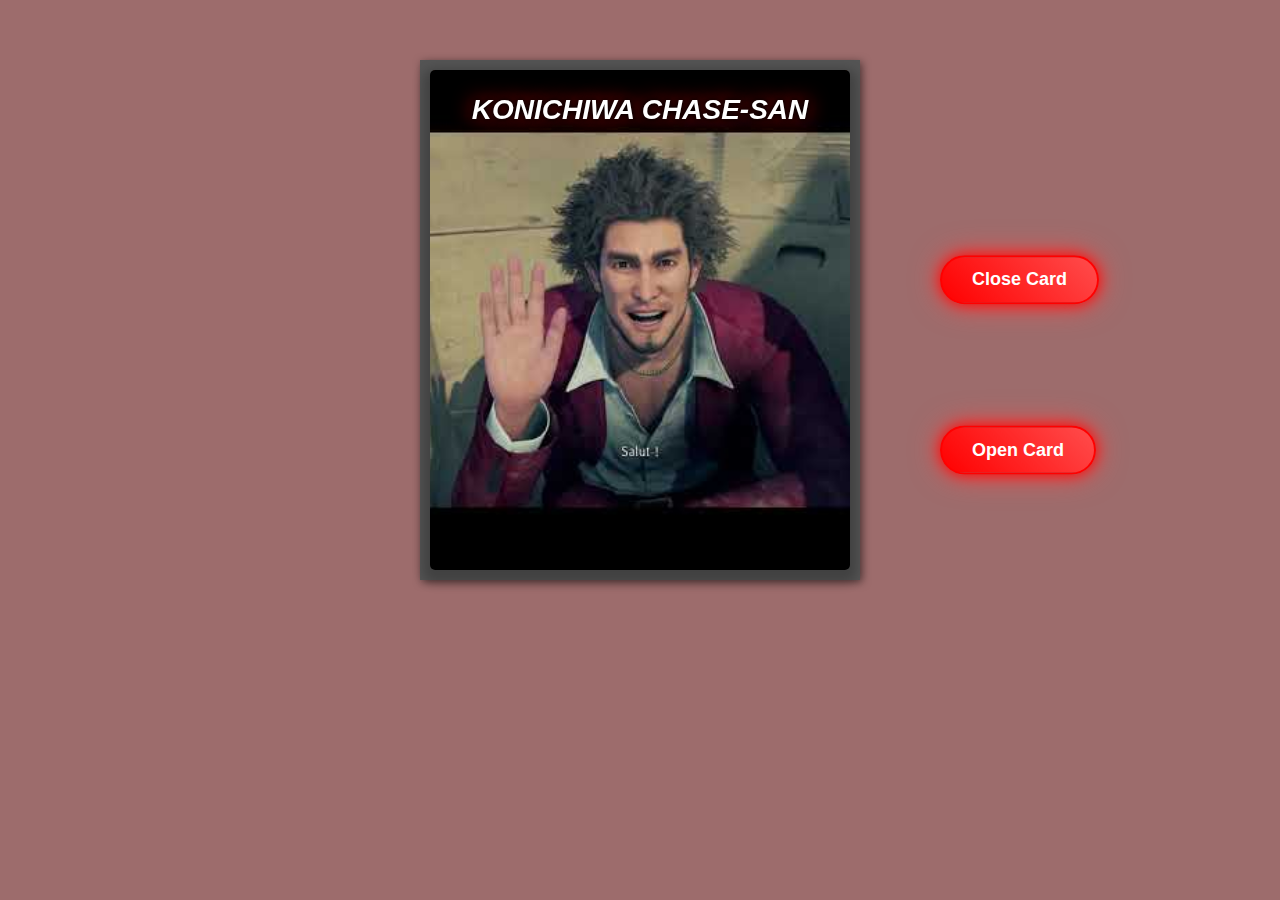
<file: index.html>
<!DOCTYPE html>

<html lang="en">

<head>
    <meta charset="UTF-8">
    <meta name="viewport" content="width=device-width, initial-scale=1.0">
    <title>Happy Birthday Bruv!</title>
   <link rel="stylesheet" href="style.css">  
</head>

<body>

    <!-- structure of the card-->
    <div class="bday-card">

        <!-- iinner cover -->
        <div class="inner-cover">

            <!-- image goes here-->
             <img src="images/yakuza.png" width="100%">

        </div>

        <!-- card cover -->
        <div class="outer-cover">
            <!-- image goes here-->
             <img src="images/ykd.jpg" width="100%">

            
            <div class="outer-cover-text">
                <h1> Konichiwa Chase-san</h1>
            </div>

        </div>

        <!-- inside card -->
        <div class="content">
            <h2> Happy Birthyday Chase-san -_- "(asian man)"</h2>

            <p> I hope you have a great day Bruv! You are now getting older... Like a Dragon 
                <br> Happy early Valentines Day as well :] 
                <br> - from your favourite curry muncher :) <br> 
                今年があなたにとって最高の年になりますように  
                <br> <a href="https://www.free-play-mahjong.com/" target=" _blank"> 
                    Clik to play your favourite game :) </a>
                <br> not a virus, i promise, unless to you it might be... but have fun :)
            </p>

        </div>
    </div>

    <audio id = "myAudio" 
    src="audio/baka_mitai_short.mp3"
    preload="auto"> 

    </audio>

    <button id = "btnOpenCard"> Open Card </button>

    <button id = "btnCloseCard"> Close Card </button>



    <script> 

const card = document.querySelector(".bday-card");
const audio = document.getElementById("myAudio");
const btnOpen = document.getElementById("btnOpenCard");
const btnClose = document.getElementById("btnCloseCard");

let fadeInterval;
const maxVol = 0.8;

// OPEN CARD
btnOpen.addEventListener("click", () => {

    setTimeout(() => {
        card.classList.add("open");

        clearInterval(fadeInterval);

        audio.pause();
        audio.currentTime = 0;
        audio.volume = 0;

        audio.play();

        fadeInterval = setInterval(() => {
            if (audio.volume < maxVol) {
                audio.volume = Math.min(audio.volume + 0.02, maxVol);
            } else {
                clearInterval(fadeInterval);
            }
        }, 50);

    }, 800);
});


// CLOSE CARD
btnClose.addEventListener("click", () => {

    clearInterval(fadeInterval);

    fadeInterval = setInterval(() => {
        if (audio.volume > 0.02) {
            audio.volume -= 0.02;
        } else {
            clearInterval(fadeInterval);
            audio.pause();
            audio.currentTime = 0; 
        }
    }, 50);

    setTimeout(() => {
        card.classList.remove("open");
    }, 400);
});


audio.addEventListener("ended", () => {
    audio.currentTime = 0;
});


    </script>

</body>
</file>
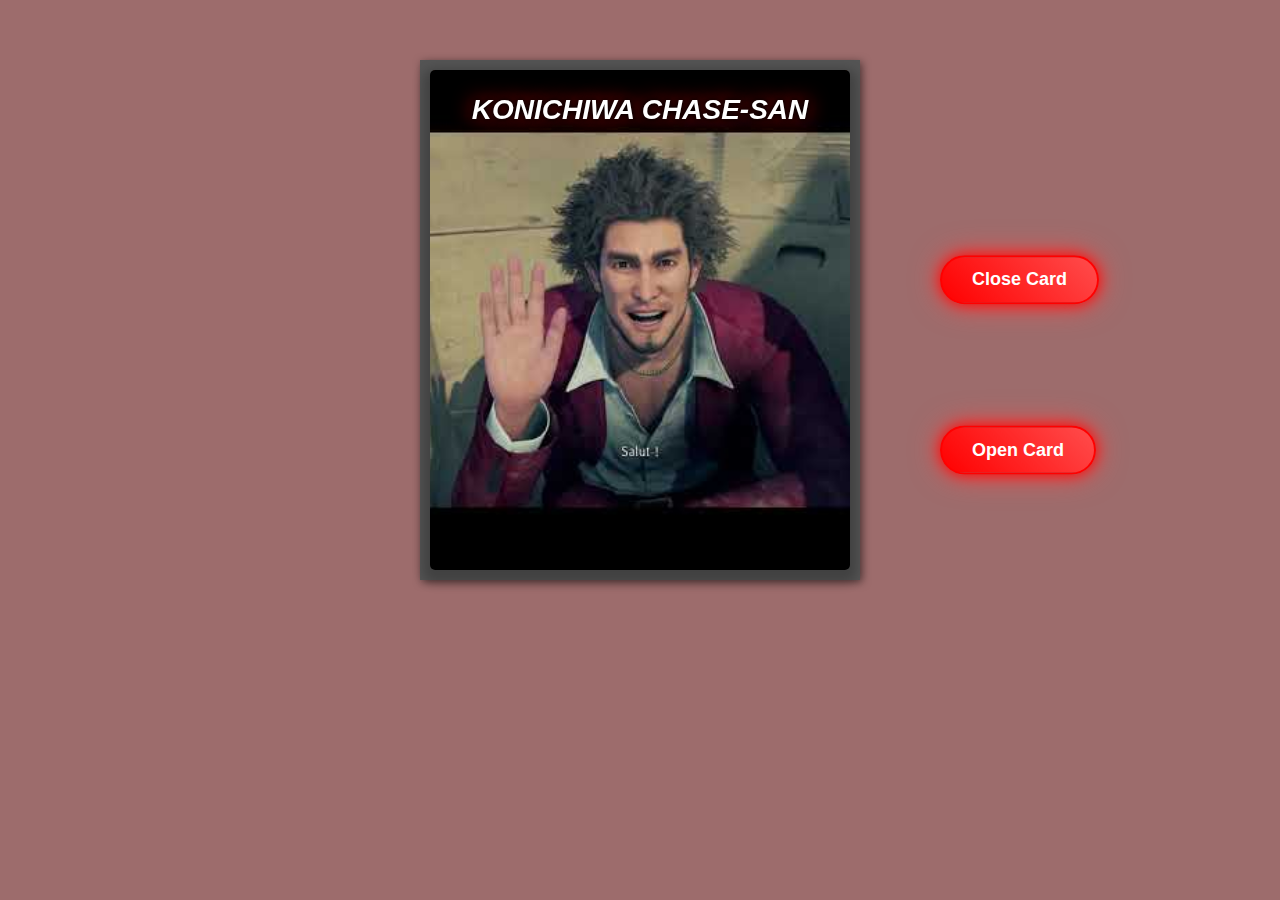
<file: clinton_bday.html>
<!DOCTYPE html>

<html lang="en">

<head>
    <meta charset="UTF-8">
    <meta name="viewport" content="width=device-width, initial-scale=1.0">
    <title>Happy Birthday Bruv!</title>
   <link rel="stylesheet" href="style.css">  
</head>

<body>

    <!-- structure of the card-->
    <div class="bday-card">

        <!-- iinner cover -->
        <div class="inner-cover">

            <!-- image goes here-->
             <img src="images/yakuza.png" width="100%">

        </div>

        <!-- card cover -->
        <div class="outer-cover">
            <!-- image goes here-->
             <img src="images/ykd.jpg" width="100%">

            
            <div class="outer-cover-text">
                <h1> Konichiwa Chase-san</h1>
            </div>

        </div>

        <!-- inside card -->
        <div class="content">
            <h2> Happy Birthyday Chase-san -_- "(asian man)"</h2>

            <p> I hope you have a great day Bruv! You are now getting older... Like a Dragon 
                <br> Happy early Valentines Day as well :] 
                <br> - from your favourite curry muncher :) <br> 
                今年があなたにとって最高の年になりますように  
                <br> <a href="https://www.free-play-mahjong.com/" target=" _blank"> 
                    Clik to play your favourite game :) </a>
                <br> not a virus, i promise, unless to you it might be... but have fun :)
            </p>

        </div>
    </div>

    <audio id = "myAudio" 
    src="audio/baka_mitai_short.mp3"
    preload="auto"> 

    </audio>

    <button id = "btnOpenCard"> Open Card </button>

    <button id = "btnCloseCard"> Close Card </button>



    <script> 

const card = document.querySelector(".bday-card");
const audio = document.getElementById("myAudio");
const btnOpen = document.getElementById("btnOpenCard");
const btnClose = document.getElementById("btnCloseCard");

let fadeInterval;
const maxVol = 0.8;

// OPEN CARD
btnOpen.addEventListener("click", () => {

    setTimeout(() => {
        card.classList.add("open");

        clearInterval(fadeInterval);

        audio.pause();
        audio.currentTime = 0;
        audio.volume = 0;

        audio.play();

        fadeInterval = setInterval(() => {
            if (audio.volume < maxVol) {
                audio.volume = Math.min(audio.volume + 0.02, maxVol);
            } else {
                clearInterval(fadeInterval);
            }
        }, 50);

    }, 800);
});


// CLOSE CARD
btnClose.addEventListener("click", () => {

    clearInterval(fadeInterval);

    fadeInterval = setInterval(() => {
        if (audio.volume > 0.02) {
            audio.volume -= 0.02;
        } else {
            clearInterval(fadeInterval);
            audio.pause();
            audio.currentTime = 0; 
        }
    }, 50);

    setTimeout(() => {
        card.classList.remove("open");
    }, 400);
});


audio.addEventListener("ended", () => {
    audio.currentTime = 0;
});


    </script>

</body>
</file>
<file: style.css>
body {
    background: hsl(0, 20%, 52%);
    height: 100%;
    margin: 0;
}

.bday-card {
    position: relative;
    width: 420px;
    height: 500px;
    border: 10px solid hwb(0 33% 67%);
    margin: 60px auto 0 auto;
    box-shadow: inset 10px 0px 15px 0px rgba(0, 0, 0, 0.1);
    background-position: center;
    background-repeat: no-repeat;
    background-size: cover;
    text-align: center;

    .outer-cover {
        position: absolute;
        width: 100%;
        height: 100%;
        margin: -10px 0 0 -10px;
        border: 10px solid hwb(0 33% 67%);
        backface-visibility: hidden;
        transform-style: preserve-3d;
        transform-origin: 0% 50%;
        transform: perspective(800px) rotateY(0deg);
        transition: all 0.8s ease-in-out;

        backface-visibility: hidden;
        -webkit-backface-visibility: hidden;

        img {
            height: 100%;
            width: 100%;
            object-fit: cover;
            box-shadow: 0px 6px 11px 7px rgba(0, 0, 0, 0.22);
            border-radius: 5px;
            
        }

        .outer-cover-text {
            position: absolute;   /* take it out of normal flow */
            top: 1%;              /* push it to the top */
            left: 50%;
            transform: translateX(-50%);
            width: 100%;
            z-index: 3;           /* stay above image */
            pointer-events: none;
            text-align: center;
            backface-visibility: hidden;
            -webkit-backface-visibility: hidden;
}

        .outer-cover-text h1 {
           color: white;
            font-size: 28px;
            text-shadow:
            0 0 5px black,
            0 0 10px black,
            0 0 20px red;
            font-family: 'Impact', 'Charcoal', sans-serif;
            font-style: italic;
            text-transform: uppercase;

        }

    }

    .inner-cover {
        position: absolute;
        height: 100%;
        width: 100%;
        border: 10px solid hwb(0 33% 67%);
        background-color: hwb(0 33% 67%);
        margin: -10px 0px 0 -10px;
        backface-visibility: visible;
        filter: drop-shadow(2px 2px 4px rgba(0, 0, 0, 0.5));
        transform-style: preserve-3d;
        transform-origin: 0% 50%;
        transform: perspective(800px) rotateY(0deg);
        transition: all 0.8s ease-in-out;
        overflow: hidden;

        img {
            transform: rotateY(170deg);
        }


    }

  

}

.bday-card.open {
    .outer-cover {
        transform: perspective(800px) rotateY(-170deg);
    }    

    .inner-cover {
        transform: perspective(800px) rotateY(-170deg);
        box-shadow: 7px 0px 5px 0 rgba(0, 0, 0, 0.3),
            inset 2px 0px 15px 0px rgba(0, 0, 0, 0.1);
    }
}


#btnOpenCard {
    display: inline-block;
    padding: 12px 30px;
    font-size: 18px;
    font-weight: bold;
    color: #fff;
    background: linear-gradient(45deg, #ff0000, #ff4d4d);
    border: 2px solid #ff0000;
    border-radius: 30px;
    cursor: pointer;
    transition: all 0.3s ease;
    box-shadow: 0 0 15px #ff0000, 0 0 30px #ff4d4d;
    
    position: absolute;
    top: 50%;            
    left: calc(50% + 300px); 
    transform: translateY(-50%);


}


#btnOpenCard:hover {
    box-shadow: 0 0 25px #ff0000, 0 0 50px #ff4d4d;
}

#btnCloseCard {
display: inline-block;
padding: 12px 30px;
font-size: 18px;
font-weight: bold;
color: #fff;
background: linear-gradient(45deg,  #ff0000, #ff4d4d);
border: 2px solid #ff0000;
border-radius: 30px;
cursor: pointer;
transition: all 0.3s ease-out;
box-shadow: 0 0 15px #ff0000, 0 0 30px #ff4d4d;

position: absolute;
top: 30%;
left: calc(50% + 300px);
transform: translateY(-30%);


}

#btnCloseCard:hover {
    box-shadow: 0 0 25px #ff0000, 0 0 50px #ff4d4d;
}


.content {
    position: absolute;
    top: 0;
    left: 0;
    width: 100%;
    height: 100%;

    padding: 60px 30px;
    box-sizing: border-box;

    text-align: center;
    z-index: 1;

    opacity: 0;
    transition: opacity 0.6s ease;
}


.bday-card.open .content {
    opacity: 1;
    transition-delay: 0.6s;
}

.content h2 {
    font-size: 26px;
    color: #000000;
    text-shadow: 0 0 10px red;
    font-family: 'Impact', sans-serif;
    margin-bottom: 20px;
}

.content p {
    font-size: 18px;
    color: #000000;
    line-height: 1.6;
}
</file>
